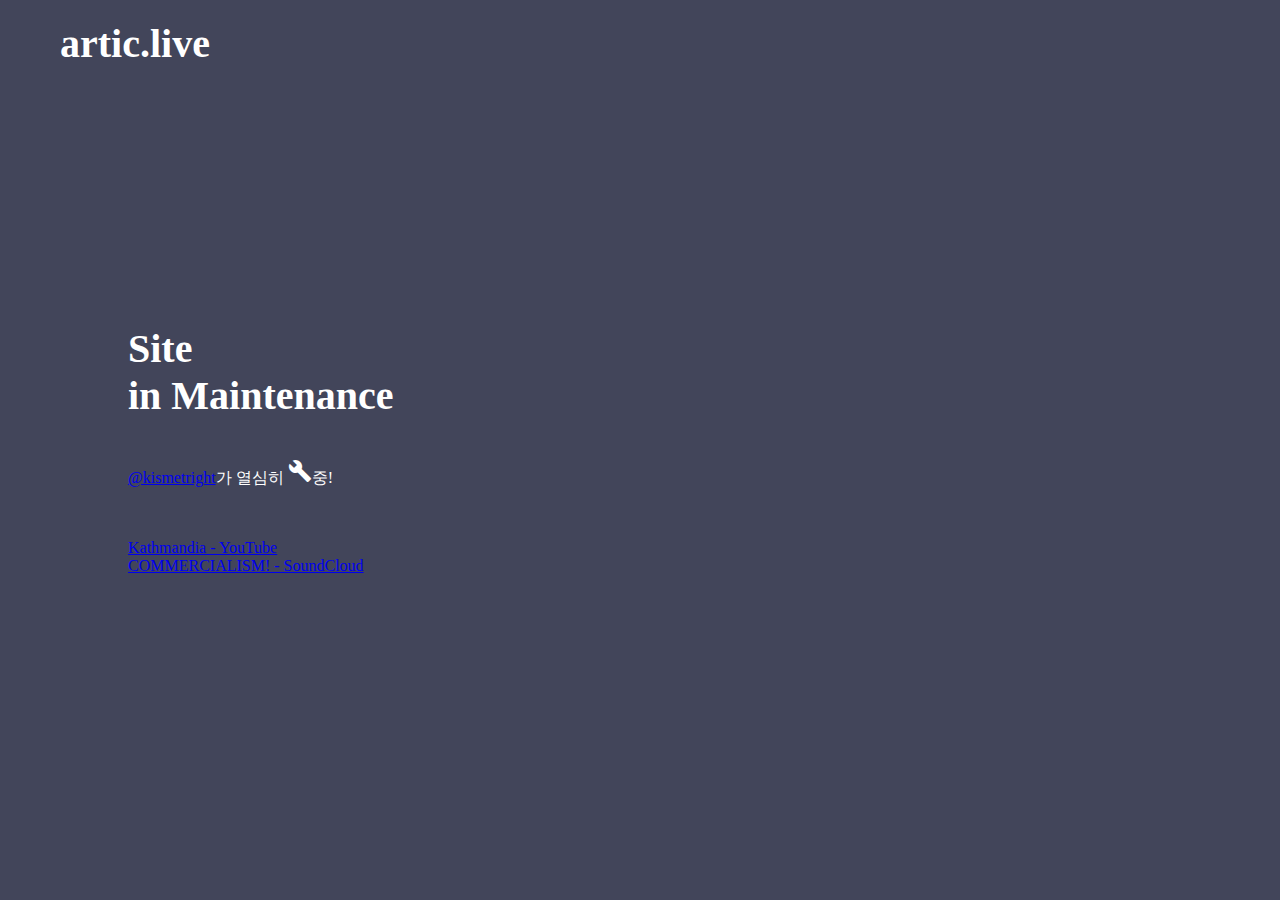
<file: index.html>
<!DOCTYPE html>
<html lang="ko">
<head>
    <meta charset="UTF-8">
    <meta name="viewport" content="width=device-width, initial-scale=1.0">
    <title>Artic</title>
    <link href="https://fonts.googleapis.com/icon?family=Material+Icons" rel="stylesheet">
    <link rel="preconnect" href="https://fonts.gstatic.com">
    <link href="https://fonts.googleapis.com/css2?family=Frank+Ruhl+Libre:wght@700&family=Gothic+A1:wght@100;200;300;400;500;600;700;800;900&family=Rubik:wght@300&display=swap" rel="stylesheet">
    <link rel="stylesheet" href="style.css">
</head>
<body>
    <div class="container">
        <div class="header">
            <h1 class="logo">
                <a href="#">
                    artic.<span class="red">live</span>
                </a>
        </div>
        <div class="main">
            <h2 class="title">
                Site<br>in Maintenance
            </h2>
            <p class="text">
                <a href="https://www.instagram.com/kismetright">@kismetright</a>가 열심히 <span class="material-icons">build</span>중!
            </p>
            <div class="w1">
                <a href="https://www.youtube.com/watch?v=qOxisSFR8ps&list=PL5pgihOzM4-StDwhY-eOK1fEHyln8LoUO" class="exlink">
                    Kathmandia - YouTube
                </a>
            </div>
            <div class="w2">
                <a href="https://soundcloud.com/thisisworthplaying/commercialism" class="exlink">
                    COMMERCIALISM! - SoundCloud
                </a>
            </div>
        </div>
    </div>
</body>
</html>
</file>
<file: style.css>
*{
    padding: 0;
    margin: 0;
    box-sizing: border-box;
}

.container{
    position: relative;
    width: 100vw;
    height: 100vh;
    background-color: #42455a;
    padding: 0px 20px;
}

.container .header{
    height: 80px;
    max-width: 1180px;
    margin: 0px auto;
}

.container .header .logo{
    float: left;
    margin: 20px 75px 0px 10px;
}

.container .header .logo a{
    color: white;
    text-decoration: none;
    font-size: 40px;
}

.container .main{
    position: absolute;
    display: inline-block;
    width: 280px;
    left: 10%;
    top: 50%;
    transform: translate(0%, -50%);
}

.container .main .title{
    font-size: 40px;
    color: white;
    margin-bottom: 40px;
}

.container .main .text{
    font-size: 16px;
    color: white;
    margin-bottom: 50px;
}

.container .main .morevid{
    font-size: 16px;
    color: rgb(245, 90, 90);
    text-decoration: none;
    padding: 10px 20px;
    border: 2px solid rgb(245, 90, 90);
    border-radius: 50px;
}
</file>
